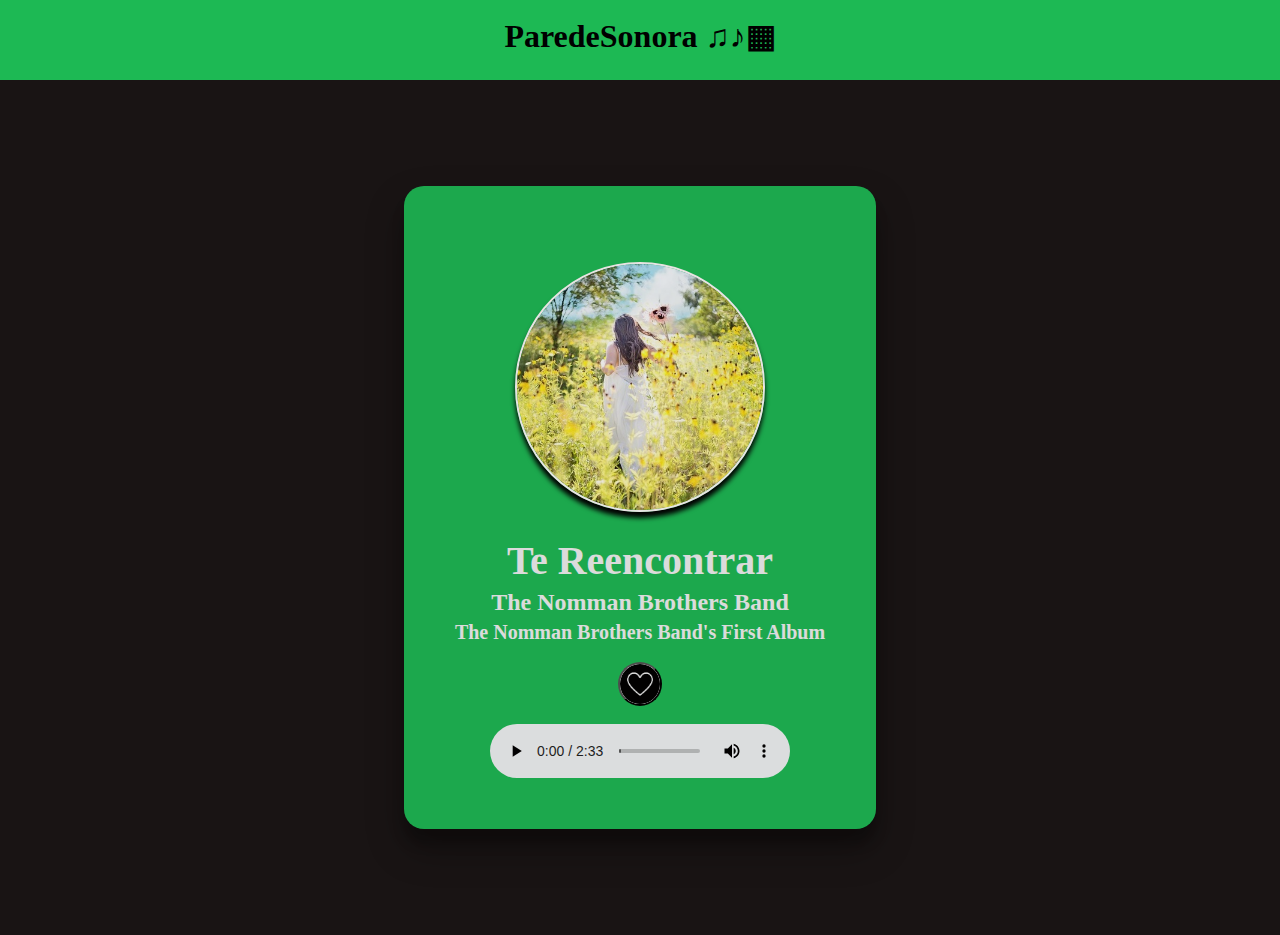
<file: 08_10 Music Player/index.html>
<!DOCTYPE html>
<html lang="pt-BR">
<head>
    <meta charset="UTF-8">
    <meta name="viewport" content="width=device-width, initial-scale=1.0">
    <meta http-equiv="X-UA-Compatible" content="ie=edge">
    <link rel="stylesheet" href="style.css">
    <script defer src="script.js"></script>
    <title>Music Player</title>
</head>
<body>

<header>
	<h1>ParedeSonora ♫♪▦</h1>
</header>
	
<div class="player">
    <div class="wrapper">
        <div class="details">
            <img class="track-art" src="capa.jpg" alt="Capa do álbum" />
            <div class="track-name">Te Reencontrar</div>
            <div class="track-artist">The Nomman Brothers Band</div>
			<div class="track-album">The Nomman Brothers Band's First Album</div><br>
			<button><img class="coracao" src="like.png"/></button><br>
			<audio controls>
				<source src="Saudade Psicodélica.mp3" type="audio/mp3">
			</audio>
			
        </div>
    </div>
</div>
</body>
</html>
</file>
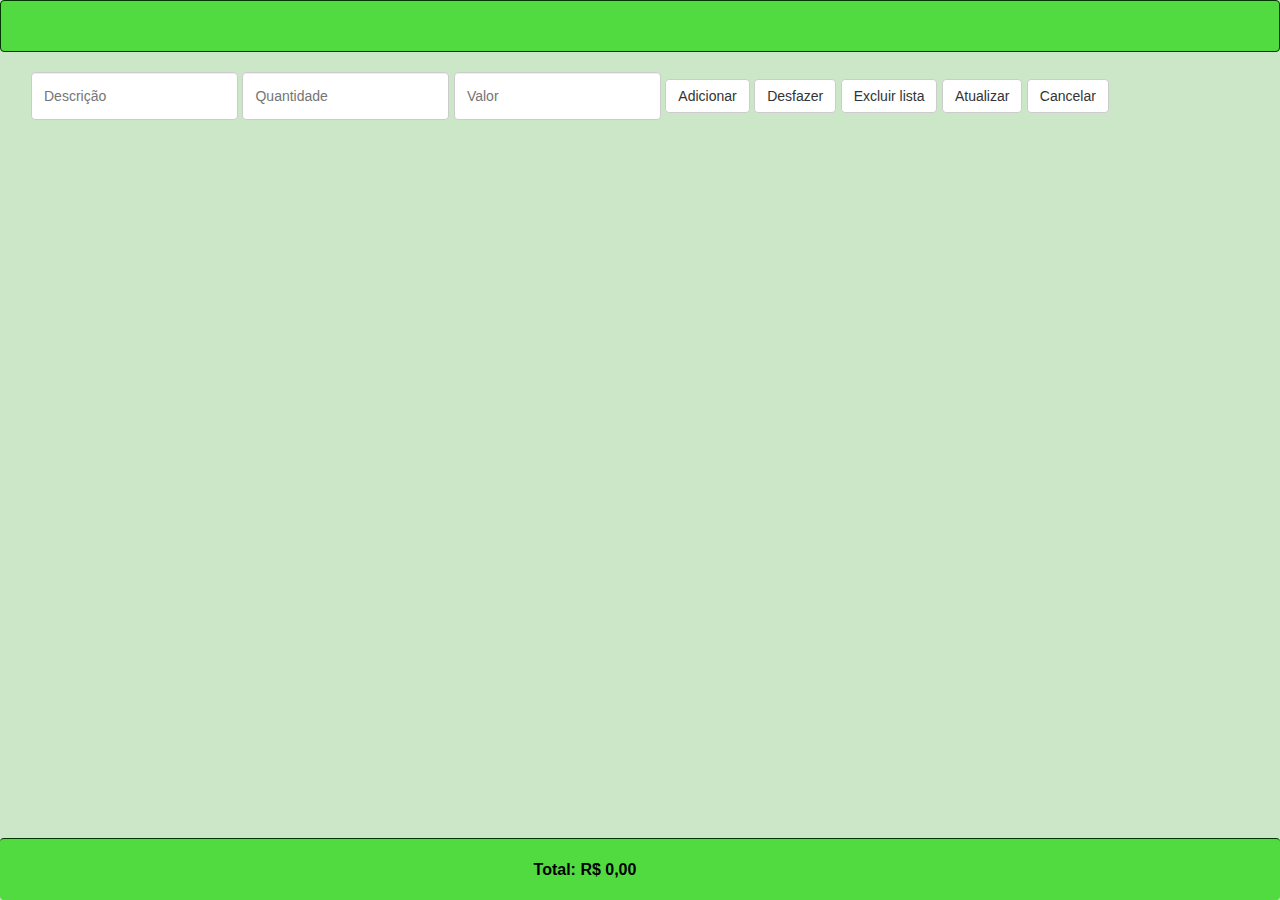
<file: 2024 Dourado Carrinho Compra/index.html>
<!DOCTYPE html>
<html lang="pt-BR">

<head>
    <meta charset="utf-8">
    <title> Loja </title>
    <link rel="stylesheet" type="text/css" href="style.css">
    <script type="text/javascript" src="config.js"></script>
    <script type="text/javascript" src="main.js"></script>
</head>

<body>
    <nav class="navbar navbar-default">
        <div class="container-fluid">
            <div class="navbar-header">
                <a id="navTitle" class="navbar-brand" href="index.html"></a>
            </div>
        </div>
    </nav>

    <div class="container-fluid">
        <div class="form-inline">
            <div class="form-group">
                <input type="text" class="form-control" id="desc" placeholder="Descrição">
            </div>
            <div class="form-group">
                <input type="text" class="form-control" id="amount" placeholder="Quantidade">
            </div>
            <div class="form-group">
                <input type="text" class="form-control" id="value" placeholder="Valor">
            </div>        
            <span id="btnAdd">
                <button onclick="addData();" class="btn btn-default">Adicionar</button>
                <button onclick="resetForm();" class="btn btn-default">Desfazer</button>
                <button onclick="deleteList();" class="btn btn-default">Excluir lista</button>
            </span>
            <span id="btnUpdate">
                <span id="inputIDUpdate"></span>
                <button onclick="updateData();" class="btn btn-default">Atualizar</button>
                <button onclick="resetForm();" class="btn btn-default">Cancelar</button>
            </span>
        </div>
        <div id="errors"></div>
        <table id="listTable" class="table">
        </table>
    </div>
    <nav class="navbar navbar-default navbar-fixed-bottom">
        <div class="container">
            <h4 class="text-center text-sucess">Total: <span id="totalValue">R$ 0,00</span></h4>
        </div>
    </nav>    
</body>

</html>
</file>
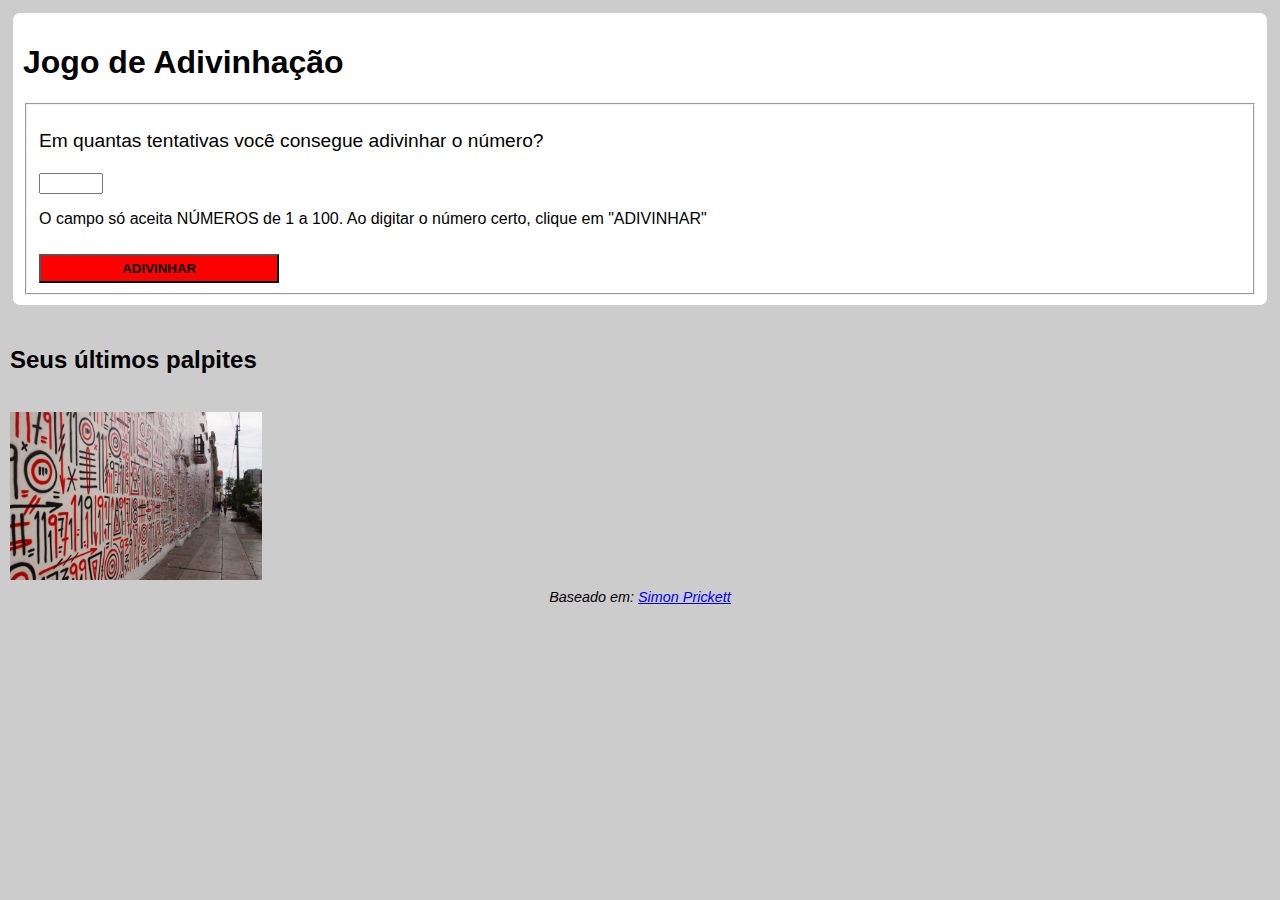
<file: Jogo Adivinhação/index.html>
<!DOCTYPE html>
<html lang="pt-BR">

<head>
    <meta charset="utf-8">
    <title>Adivinhe o número</title>
    <script src="script.js"></script>
    <link rel="stylesheet" type="text/css" href="style.css">
</head>

<body>
    <main id="jogo">
        <h1>Jogo de Adivinhação</h1>
        <fieldset>
            <label id="areaStatus">
                <p> Em quantas tentativas você consegue adivinhar o número?</p>
            </label>
            <input type="number" id="palpite" aria-describedby="entrada" min="1" max="100" />
            <p id="entrada"> O campo só aceita NÚMEROS de 1 a 100.
                Ao digitar o número certo, clique em "ADIVINHAR"</p>
            <button class="button" id="buttonArea" aria-describedby="botaoAdivinha" role="button">ADIVINHAR</button>
    </main>
    <label id="areaHistorico">
        <h2>Seus últimos palpites</h2>
        <ol id="listaHistorico">
        </ol>
    </label>
    </fieldset>

	<nav class="foto">
		<img src="pared-centro-espac3b1a.png">
	</nav>

    <footer id="areaRodape">
        Baseado em: <a href="https://simonprickett.dev/"> Simon Prickett</a>
    </footer>
</body>

</html>
</file>
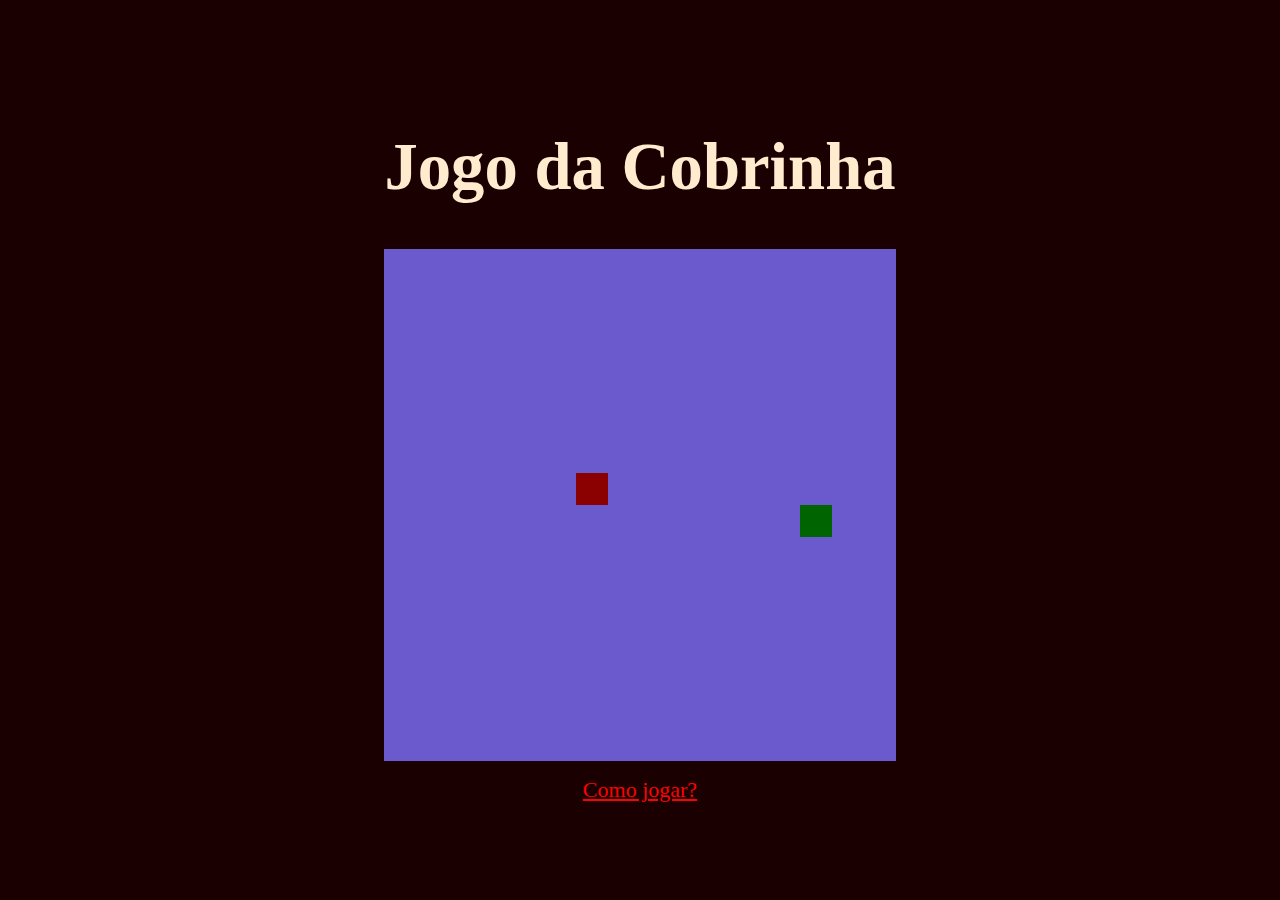
<file: Jogo Cobrinha/index.html>
<!DOCTYPE html>
<html lang="pt-BR">
<head>
    <meta charset="UTF-8">
    <meta name="viewport" content="width=device-width, initial-scale=1.0">
    <meta http-equiv="X-UA-Compatible" content="ie=edge">
    <link rel="stylesheet" href="style.css">
    <script defer src="script.js"></script>
    <title>Jogo da Cobrinha</title> 
</head>
<body>
    <p><h1 class="titulo">Jogo da Cobrinha</h1>
    <canvas id="snake" width="512" height="512"></canvas>
	<p><a href="tutorial.html">Como jogar?</a>
</body>
</html>
</file>
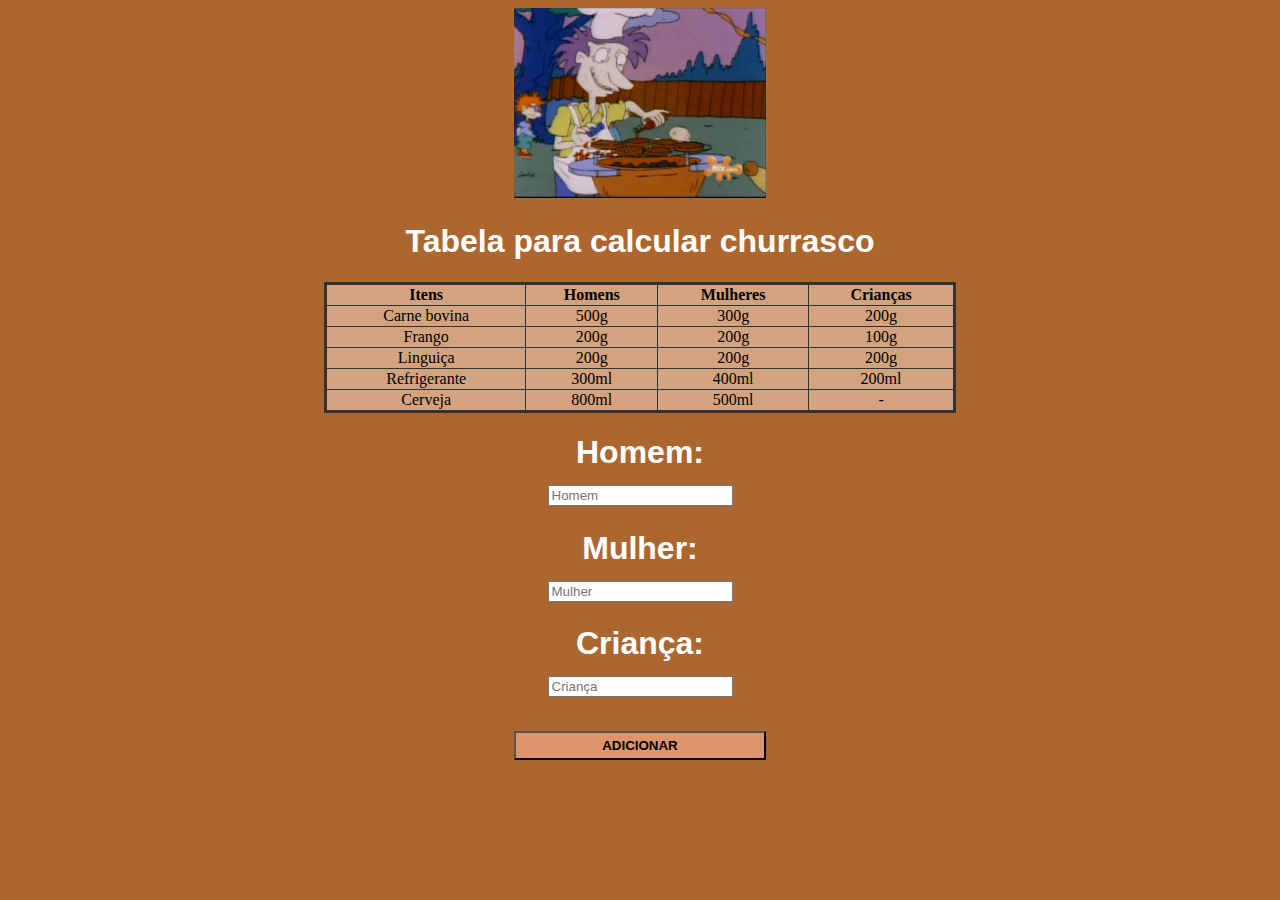
<file: SISTEMA CHURRASCO/index.html>
<!DOCTYPE html>
<html lang="pt-BR">
<head>
    <meta charset="utf-8">
    <title> Loja </title>
    <link rel="stylesheet" type="text/css" href="style.css">
    <script type="text/javascript" src="main.js"></script>
</head>
<body>
	<form action="logica.php" method="post">	
	
	<nav class="foto">
		<img src="rugrats.png">
	</nav>
	
	
	<h1>Tabela para calcular churrasco</h1>
	
	<nav class="tabela">	
	<table border="1">	
	<tr>
		<td class="titulo">Itens</td>
		<td class="titulo">Homens</td>
		<td class="titulo">Mulheres</td>
		<td class="titulo">Crianças</td>
	</tr>
	<tr>
		<td>Carne bovina</td>
		<td>500g</td>
		<td>300g</td>
		<td>200g</td>
	</tr>
	<tr>
		<td>Frango</td>
		<td>200g</td>
		<td>200g</td>
		<td>100g</td>
	</tr>
	<tr>
		<td>Linguiça</td>
		<td>200g</td>
		<td>200g</td>
		<td>200g</td>
	</tr>
	<tr>
		<td>Refrigerante</td>
		<td>300ml</td>
		<td>400ml</td>
		<td>200ml</td>
	</tr>
	<tr>
		<td>Cerveja</td>
		<td>800ml</td>
		<td>500ml</td>
		<td> - </td>
	</tr>
	</table>
	</nav>

    <div class="container-fluid">
        <div class="form-inline">
            <div class="form-group">
                <h1>Homem: <br><input type="number" min="0" class="form-control" id="homem" name="homem" placeholder="Homem"></h1>
            </div>
            <div class="form-group">
                <h1>Mulher: <br><input type="number" min="0" class="form-control" id="mulher" name="mulher" placeholder="Mulher"></h1>
            </div>
            <div class="form-group">
                <h1>Criança: <br><input type="number" min="0" class="form-control" id="crianca" name="crianca" placeholder="Criança"></h1>
            </div>        
			<input type="submit" name="submit" value="ADICIONAR" class="botao" />              
        </div>
    </div>    
</body>
</html>
</file>
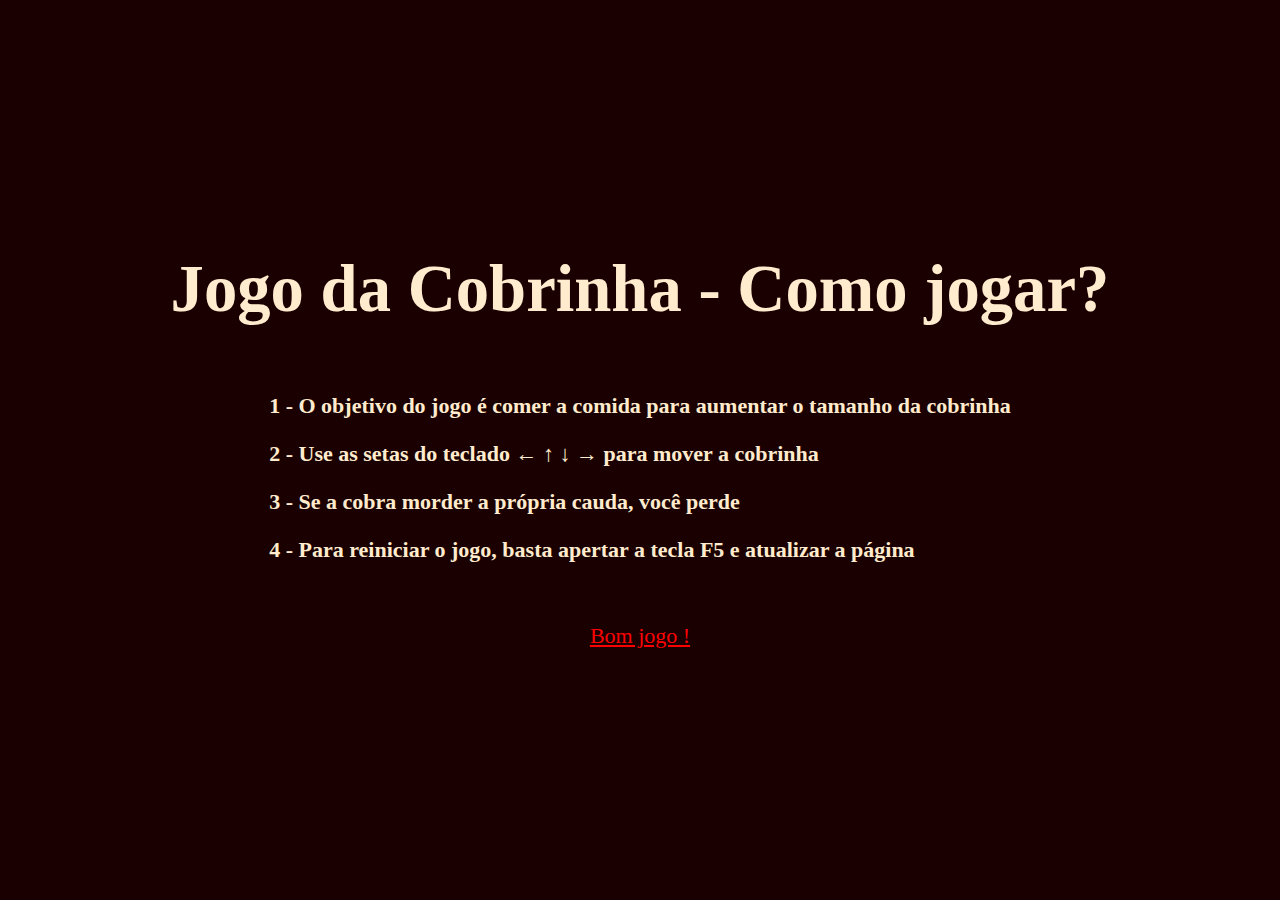
<file: Jogo Cobrinha/tutorial.html>
<!DOCTYPE html>
<html lang="pt-BR">
<head>
    <meta charset="UTF-8">
    <meta name="viewport" content="width=device-width, initial-scale=1.0">
    <meta http-equiv="X-UA-Compatible" content="ie=edge">
    <link rel="stylesheet" href="style.css">
    <script defer src="script.js"></script>
    <title>Jogo da Cobrinha - Como jogar?</title> 
</head>
<body>
    <h1 class="titulo">Jogo da Cobrinha - Como jogar?</h1>
	<h3> 1 - O objetivo do jogo é comer a comida para aumentar o tamanho da cobrinha
	<p>  2 - Use as setas do teclado ← ↑ ↓ → para mover a cobrinha
	<p>	 3 - Se a cobra morder a própria cauda, você perde 
	<p>  4 - Para reiniciar o jogo, basta apertar a tecla F5 e atualizar a página</h4>
    
	<p><a href="index.html">Bom jogo !</a>
</body>
</html>
</file>
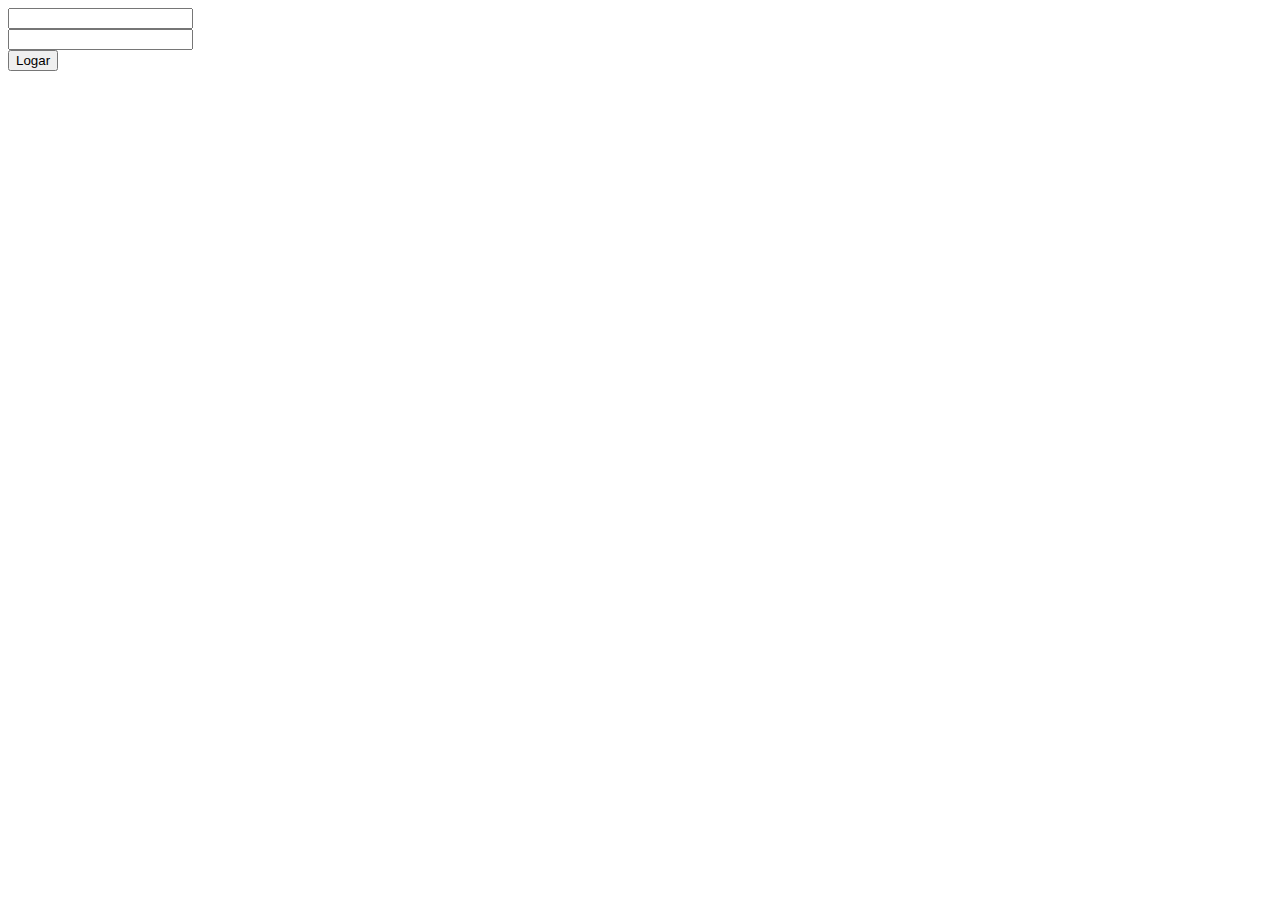
<file: LOGIN DOURADO 2024/AnLu.html>
<html>
	<head>
		<meta charset="utf-8">
		<title>Tela de Login</title>
	</head>
		<body>
			<form action="AnLu.php" method="post">
				<input type="text" name="login"><br>
				<input type="password" name="senha"><br>
				<input type="submit" value="Logar">
			</form>		
		</body>	
</html>
</file>
<file: 08_10 Music Player/style.css>
* {
  padding: 0;
  margin: 0;
  box-sizing: border-box;
  font-family: Verdana;
}

body {
  font-family: Arial, Helvetica, sans-serif;
  font-weight: bold;
  background-color: #191414;
}

.player {
  height: 95vh;
  display: flex;
  align-items: center;
  flex-direction: column;
  justify-content: center;
}

.wrapper {
  border: 1px solid transparent;
  padding: 50px;
  border-radius: 20px;
  box-shadow: rgba(0, 0, 0, 0.3) 0px 19px 38px, rgba(0, 0, 0, 0.22) 0px 15px 12px;
  background: transparent;
  background-color: #1db954;
  opacity: .9;
}

.details {
  display: flex;
  align-items: center;
  flex-direction: column;
  justify-content: center;
  background-color: #1db954;
}

.track-art {
  margin: 25px;
  height: 250px;
  width: 250px;
  border: 2px solid #FFFAFA;
  background-size: cover;
  background-position: center;
  border-radius: 50%;
  -moz-box-shadow: 0px 6px 5px black;
  -webkit-box-shadow: 0px 6px 5px black;
  box-shadow: 0px 6px 5px black;
  -moz-border-radius: 190px;
  -webkit-border-radius: 190px;
  border-radius: 190px;
}

img{
  height: 300px;
  width: 300px;
  justify-content: center;
  align-items: center;
  flex-direction: column;
}

.track-name {
  font-size: 2.5rem;
  color: #f1f1f1;
}

.track-artist {
  margin-top: 5px;
  font-size: 1.5rem;
  color: #f1f1f1;
}

.track-album{
  margin-top: 5px;
  font-size: 1.25em;
  color: #f1f1f1;
}

.coracao{
  height: 40px;
  width: 40px;
  border-radius: 50%;
  align-items: center;
	flex-direction: row;
	justify-content: center;
}

button{
	border-radius: 50%;	
	margin-bottom: 0.5pt;
	display: flex;
	align-items: center;
	flex-direction: row;
	justify-content: center;
}

header{
	background-color: #1db954;
	height: 60pt;
}

h1{  
  height: 8vh;
  display: flex;
  align-items: center;
  flex-direction: column;
  justify-content: center;
}
</file>
<file: 2024 Dourado Carrinho Compra/style.css>
html {
    font-family: sans-serif;
    -ms-text-size-adjust: 100%;
    -webkit-text-size-adjust: 100%;
}

body {
    margin: 0;
    background-color: #cce7c8;
}

.navbar {
    position: relative;
    min-height: 50px;
    margin-bottom: 20px;
    border: 1px solid transparent;
    border-radius: 4px;
}

.navbar-default {
    background-color: #52db40;
    border-color: #003600;
}

.container-fluid {
    margin-right: auto;
    margin-left: auto;
    padding-left: 15px;
    padding-right: 15px;
}

.form-control {
    display: block;
    width: 100%;
    height: 34px;
    padding: 6px 12px;
    font-size: 14px;
    line-height: 1.42857143;
    color: #555;
    background-color: #fff;
    background-image: none;
    border: 1px solid #ccc;
    border-radius: 4px;
    -webkit-box-shadow: inset 0 1px 1px rgba(0, 0, 0, 0.075);
    box-shadow: inset 0 1px 1px rgba(0, 0, 0, 0.075);
    -webkit-transition: border-color ease-in-out .15s, -webkit-box-shadow ease-in-out .15s;
    -o-transition: border-color ease-in-out .15s, box-shadow ease-in-out .15s;
    transition: border-color ease-in-out .15s, box-shadow ease-in-out .15s
}

@media (min-width:768px) {
    .navbar-header {
        float: left;
    }
}

.navbar-brand {
    float: left;
    padding: 15px 15px;
    font-size: 18px;
    line-height: 20px;
    height: 50px;
}

@media (min-width:768px) {

    .navbar>.container .navbar-brand,
    .navbar>.container-fluid .navbar-brand {
        margin-left: -15px;
    }
}

@media (min-width:768px) {
    .form-inline .form-group {
        display: inline-block;
        margin-bottom: 0;
        vertical-align: middle;
    }

    .form-inline .form-control {
        display: inline-block;
        width: auto;
        vertical-align: middle;
    }

    .form-inline .form-control-static {
        display: inline-block;
    }

    .form-inline .input-group {
        display: inline-table;
        vertical-align: middle;
    }

    .form-inline .input-group .input-group-addon,
    .form-inline .input-group .input-group-btn,
    .form-inline .input-group .form-control {
        width: auto;
    }

    .form-inline .input-group>.form-control {
        width: 100%;
    }

    .form-inline .control-label {
        margin-bottom: 0;
        vertical-align: middle;
    }

    .form-inline .radio,
    .form-inline .checkbox {
        display: inline-block;
        margin-top: 0;
        margin-bottom: 0;
        vertical-align: middle;
    }

    .form-inline .radio label,
    .form-inline .checkbox label {
        padding-left: 0;
    }

    .form-inline .radio input[type="radio"],
    .form-inline .checkbox input[type="checkbox"] {
        position: relative;
        margin-left: 0;
    }

    .form-inline .has-feedback .form-control-feedback {
        top: 0;
    }
}

.form-group {
    margin-bottom: 15px;
}

.form-horizontal .form-group {
    margin-left: -15px;
    margin-right: -15px;
}

input {
    line-height: normal;
}

button,
input,
optgroup,
select,
textarea {
    color: inherit;
    font: inherit;
    margin: 0;
    font-family: inherit;
    font-size: inherit;
    line-height: inherit;
}

table {
    border-collapse: collapse;
    border-spacing: 0; 
}

.navbar-fixed-top,
.navbar-fixed-bottom {
    position: fixed;
    right: 0;
    left: 0;
    z-index: 1030;
    bottom: 0;
    margin-bottom: 0;
    border-width: 1px 0 0;
}

@media (min-width:768px) {
    .container {
        width: 750px;
    }
}

@media (min-width:992px) {
    .container {
        width: 970px;
    }
}

@media (min-width:1200px) {
    .container {
        width: 1170px;
    }
}

.text-center {
    text-align: center;
}

.text-success {
    color: #3c763d;
}

button {
    overflow: visible;
}

button,
select {
    text-transform: none;
}

.btn {
    display: inline-block;
    margin-bottom: 0;
    font-weight: normal;
    text-align: center;
    vertical-align: middle;
    -ms-touch-action: manipulation;
    touch-action: manipulation;
    cursor: pointer;
    background-image: none;
    border: 1px solid transparent;
    white-space: nowrap;
    padding: 6px 12px;
    font-size: 14px;
    line-height: 1.42857143;
    border-radius: 4px;
    -webkit-user-select: none;
    -moz-user-select: none;
    -ms-user-select: none;
    user-select: none;
}

.btn-default {
    color: #333;
    background-color: #fff;
    border-color: #ccc;
}

td,
th {
    padding: 0;
}

.table>tbody+tbody {
    border-top: 4px solid #ddd;
}

.table>thead>tr>th,
.table>tbody>tr>th,
.table>tfoot>tr>th,
.table>thead>tr>td,
.table>tbody>tr>td,
.table>tfoot>tr>td {
    padding: 8px;
    line-height: 1.42857143;
    vertical-align: top;
    border-top: 4px solid #ddd;
}
</file>
<file: Jogo Adivinhação/style.css>
body{
    margin: 10px;
    background-color: #cccccc;
    font-family: Verdana, sans-serif;
}

.button{
    margin-top: 10px;

    width: 20%;
    padding: 5px;
    text-align: center;
    font-weight: bold;
    background-color: red;
}

#areaHistorico{
    margin-top: 10px;
    padding-left: 5px;
    padding-right: 5px;
}

#jogo{
    background-color: #ffffff;
    border-radius: 10px;
    border-style: solid;
    border-width: 3px;
    border-color: #cccccc;
    padding: 10px;
}

#areaStatus{
    font-size: 120%;
}

#areaRodape{
    text-align: center;
    margin-top: 5px;
    font-size: 90%;
    font-style: italic;
}

.foto img{
	margin: 0 auto;
	width:20%;
	height:40%;
}
</file>
<file: Jogo Cobrinha/style.css>
body{
    height: 95vh;
    width: 95;
    display: flex;
    justify-content: center;
    align-items: center;
    flex-direction: column;
    background-color: #1a0000;
	font-family: Verdana;

}

.titulo{
    font-style: bold;
    color: blanchedalmond;
    font-size: 50pt;
}

a{
	font-size: 16.5pt;
	font-style: bold;
    color: red;
}

h3{
    color: blanchedalmond;
    font-size: 16.5pt;
}
</file>
<file: SISTEMA CHURRASCO/style.css>
body{
	background-color: #ac6730;
	display: flex;
	justify-content: center;
	align-items: center;
	text-align: center;
}

table{
	background-color: #d3a27f;
	font-family: Verdana;
	border: 3px solid #333;
	border-collapse: collapse;
	width: 50%;
}

h1{
	color: white;
	font-family: Arial;
}

.foto img{	
	margin: 0 auto;
	width:20%;
	height:40%;
}

.titulo{
	font-weight: bolder;
}

.tabela{
	display: flex;
	justify-content: center;
	text-align: center;
}

.botao{
	margin-top: 10px;
    width: 20%;
    padding: 5px;
    text-align: center;
    font-weight: bold;
    background-color: #de946c;
}
</file>
